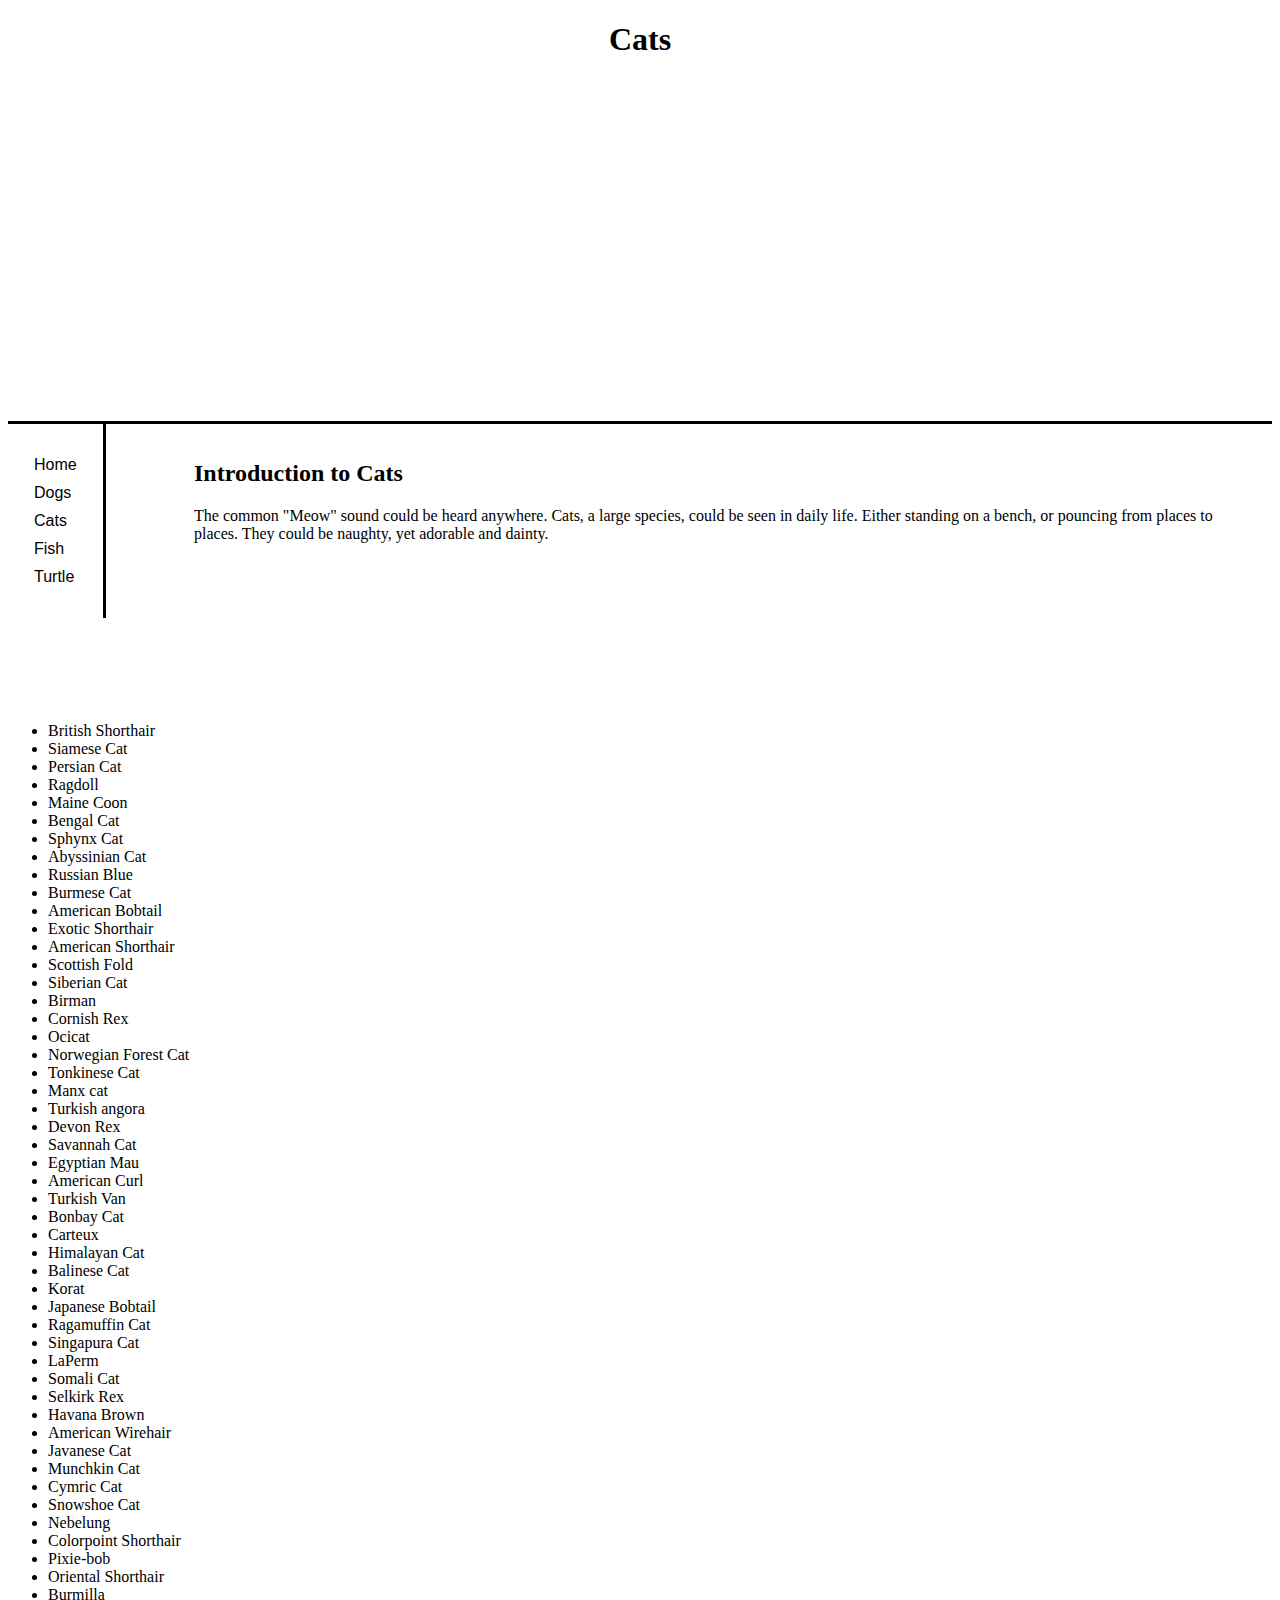
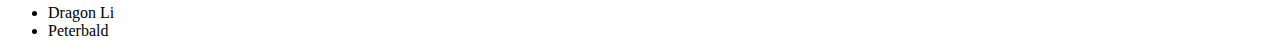
<file: Cats.html>
<!DOCTYPE html>
<html lang="en" >

<head>
  <meta charset="UTF-8">
  <title>Cats</title>
  
  
  
      <link rel="stylesheet" href="css/style.css">

      <style>
      header{
  height:400px;
  background-image: url(http://wissgetierig.de/wp-content/uploads/2015/10/Katzenrassen.jpg);
  background-size: cover;

 
   
}   </style>

  
</head>

<body>

  <body>
  <header>
<h1 id="Heading1">Cats</h1>
    </header>
  
  <nav>        
     <ul>
       <li><a  href =  "index.html">Home</a></li>
       <li><a  href =  "Dogs.html">Dogs</a></li>
       <li><a  href =  "Cats.html">Cats</a></li>
       <li><a  href =  "#">Fish</a></li>
       <li><a  href =  "#">Turtle</a></li>
    </ul>
  </nav>  
  <article>
  <h2>Introduction to Cats</h2>
<p id=#dogs intro> The common "Meow" sound could be heard anywhere. Cats, a large species, could be seen in daily life. Either standing on a bench, or pouncing from places to places. They could be naughty, yet adorable and dainty.</p>
  </article>

  
  

</body>
<ul>
     <li>British Shorthair</li>
     <li>Siamese Cat</li>
     <li>Persian Cat</li>
     <li>Ragdoll</li>
     <li>Maine Coon</li>
     <li>Bengal Cat</li>
     <li>Sphynx Cat</li>
     <li>Abyssinian Cat</li>
     <li>Russian Blue</li>
     <li>Burmese Cat</li>
     <li>American Bobtail</li>
     <li>Exotic Shorthair</li>
     <li>American Shorthair</li>
     <li>Scottish Fold</li>
     <li>Siberian Cat</li>
     <li>Birman</li>
     <li>Cornish Rex</li>
     <li>Ocicat</li>
     <li>Norwegian Forest Cat</li>
     <li>Tonkinese Cat</li>
     <li>Manx cat</li>
     <li>Turkish angora</li>
     <li>Devon Rex</li>
     <li>Savannah Cat</li>
     <li>Egyptian Mau</li>
     <li>American Curl</li>
     <li>Turkish Van</li>
     <li>Bonbay Cat</li>
     <li>Carteux</li>
     <li>Himalayan Cat</li>
     <li>Balinese Cat</li>
     <li>Korat</li>
     <li>Japanese Bobtail</li>
     <li>Ragamuffin Cat</li>
     <li>Singapura Cat</li>
     <li>LaPerm</li>
     <li>Somali Cat</li>
     <li>Selkirk Rex</li>
     <li>Havana Brown</li>
     <li>American Wirehair</li>
     <li>Javanese Cat</li>
     <li>Munchkin Cat</li>
     <li>Cymric Cat</li>
     <li>Snowshoe Cat</li>
     <li>Nebelung</li>
     <li>Colorpoint Shorthair</li>
     <li>Pixie-bob</li>
     <li>Oriental Shorthair</li>
     <li>Burmilla</li>
     <li>Dragon Li</li>
     <li>Peterbald</li>
</ul>
</html>
</file>
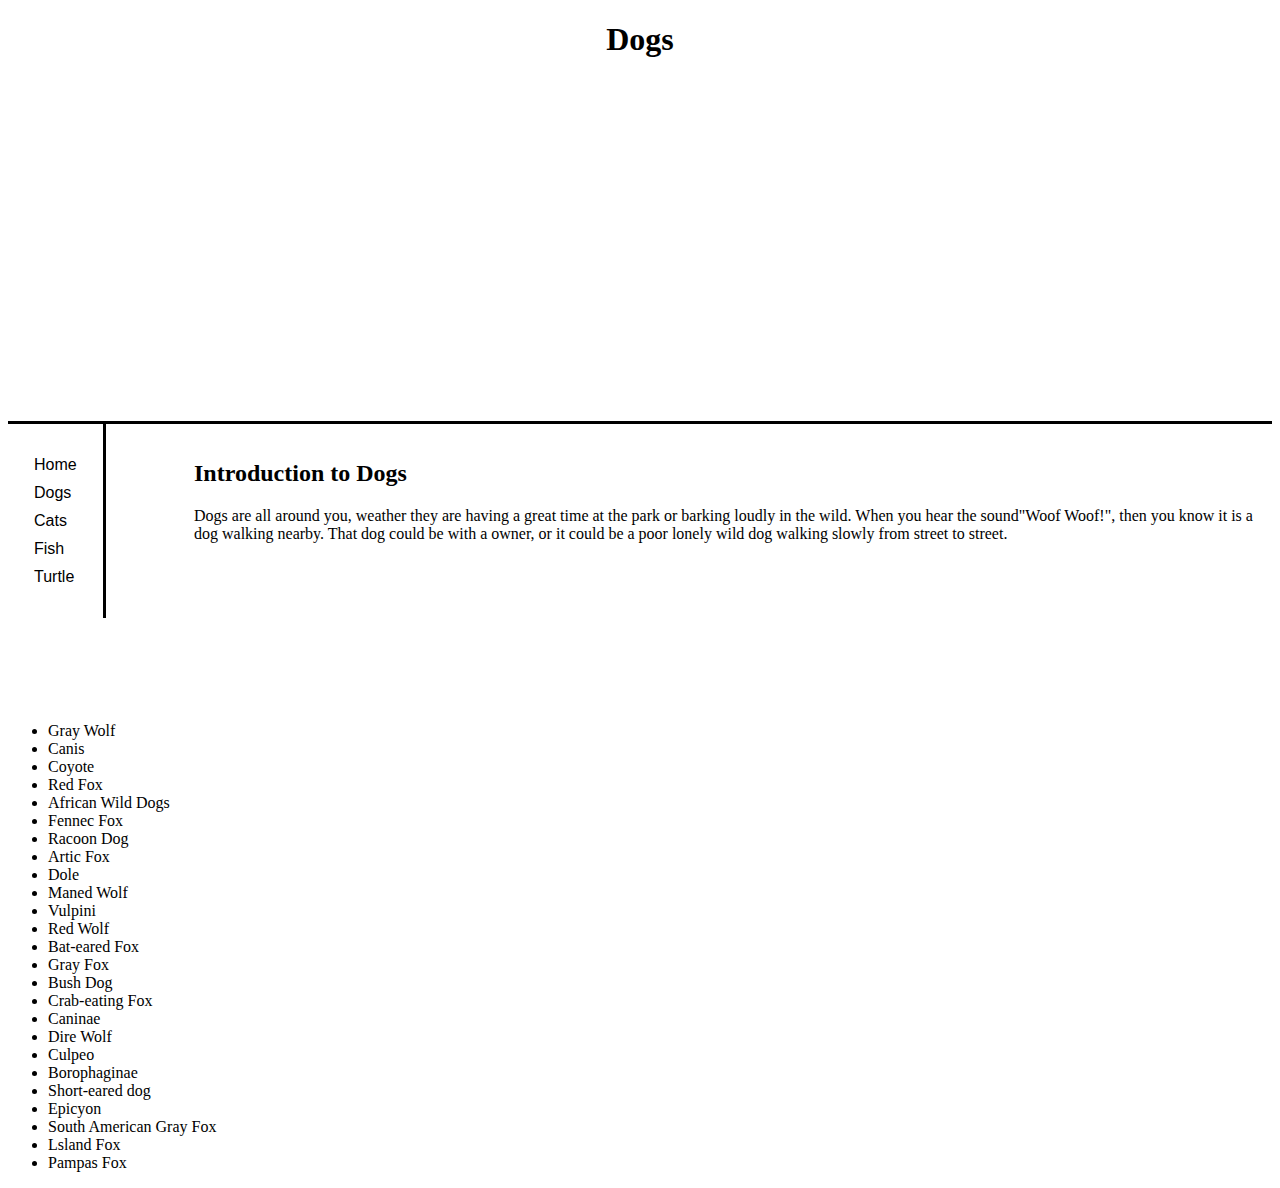
<file: Dogs.html>
<!DOCTYPE html>
<html lang="en" >

<head>
  <meta charset="UTF-8">
  <title>Pets</title>
  
  
  
      <link rel="stylesheet" href="css/style.css">

      <style>
      header{
  height:400px;
  background-image: url(https://www.billingsk9coaching.com/wp-content/uploads/2018/02/group1.png);
  background-size: cover;

 
   
}   </style>

  
</head>

<body>

  <body>
  <header>
<h1 id="Heading1">Dogs</h1>
    </header>
  
  <nav>        
     <ul>
       <li><a  href =  "index.html">Home</a></li>
       <li><a  href =  "Dogs.html">Dogs</a></li>
       <li><a  href =  "#">Cats</a></li>
       <li><a  href =  "#">Fish</a></li>
       <li><a  href =  "#">Turtle</a></li>
    </ul>
  </nav>  
  <article>
  <h2>Introduction to Dogs</h2>
<p id=#dogs intro> Dogs are all around you, weather they are having a great time at the park or barking loudly in the wild. When you hear the sound"Woof Woof!", then you know it is a dog walking nearby. That dog could be with a owner, or it could be a poor lonely wild dog walking slowly from street to street.</p>
  </article>

  
  

</body>
<ul>
     <li>Gray Wolf</li>
     <li>Canis</li>
     <li>Coyote</li>
     <li>Red Fox</li>
     <li>African Wild Dogs</li>
     <li>Fennec Fox</li>
     <li>Racoon Dog</li>
     <li>Artic Fox</li>
     <li>Dole</li>
     <li>Maned Wolf</li>
     <li>Vulpini</li>
     <li>Red Wolf</li>
     <li>Bat-eared Fox</li>
     <li>Gray Fox</li>
     <li>Bush Dog</li>
     <li>Crab-eating Fox</li>
     <li>Caninae</li>
     <li>Dire Wolf</li>
     <li>Culpeo</li>
     <li>Borophaginae</li>
     <li>Short-eared dog</li>
     <li>Epicyon</li>
     <li>South American Gray Fox</li>
     <li>Lsland Fox</li>
     <li>Pampas Fox</li>
</ul>
</html>
</file>
<file: css/style.css>
header{
  height:400px;
  background-image: url(https://hart-legal.com/wp-content/uploads/2017/01/AdobeStock_111623497.jpeg);
  background-size: cover;
  border-bottom-style:solid;
  
}
#Heading1{
  text-align: center;
}

nav{
  float: left;
  max-width: 200px;
  margin: 0;
  padding: 1em;
  border-right-style: solid;
  }
nav ul{
  list-style-type:none;
  padding: 0;
}
nav ul a{
  text-decoration: none;
  color: black;
  font-family: "Comic Sans", sans-serif;
}
nav ul li{
  margin:10px;
  padding; 10px;
}
article{
  margin-left: 170px;
  border-left: 1px sold gray;
  padding: 1em;
  height: 250px
}
</file>
